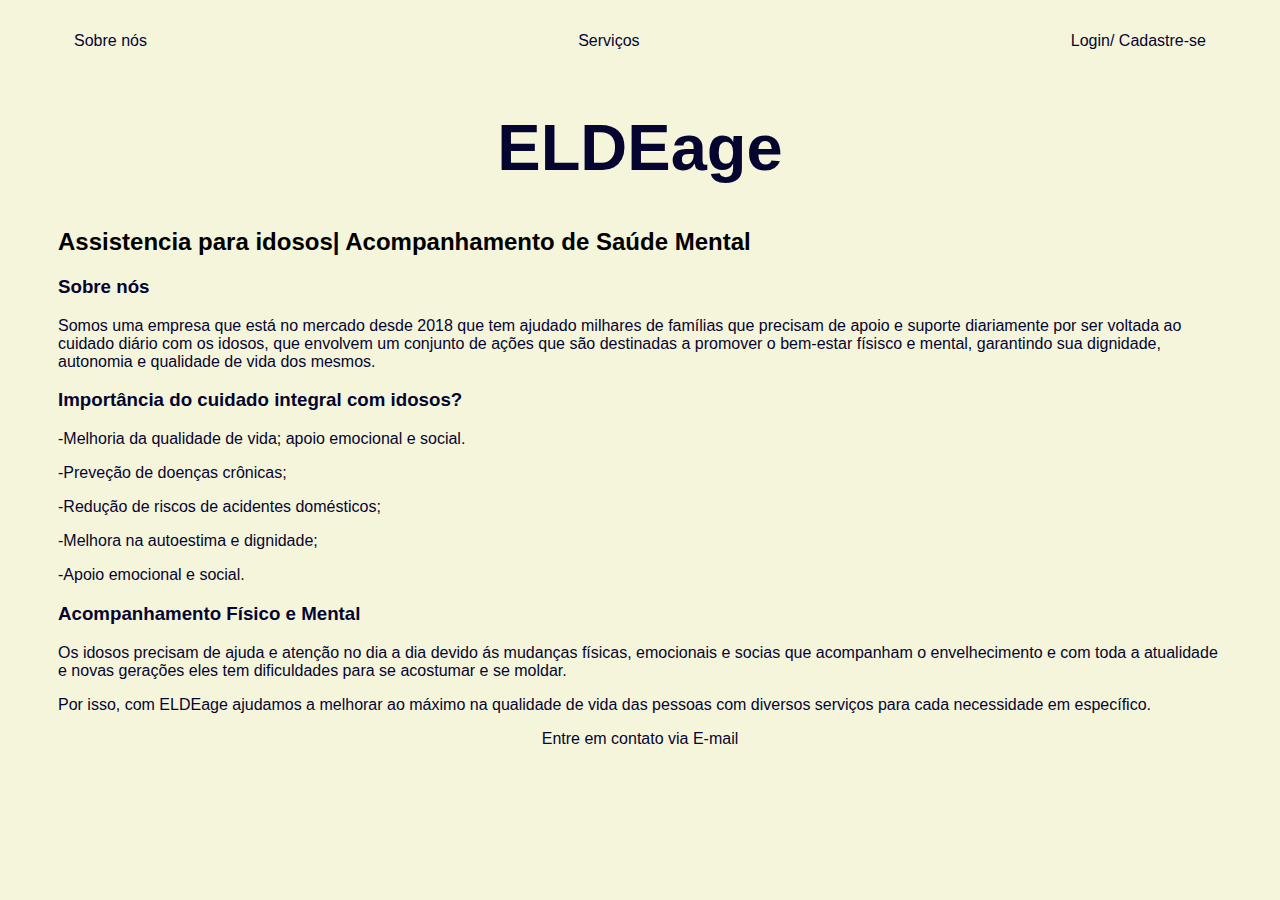
<file: index.html>
<!DOCTYPE html>
<html lang="en">
<head>
    <meta charset="UTF-8">
    <meta name="viewport" content="width=device-width, initial-scale=1.0">
    <title>Tela inicial</title>
    <link rel="stylesheet" href="index.css">
</head>
<body>
    <div class="container">
        <nav>
            <ul>
                <li>
                    <a href="index.html">Sobre nós</a>
                </li>
                <li>
                    <a href="services.html">Serviços</a>
                </li>
                <li>
                    <a href="login.html">Login/ Cadastre-se</Cadastre-se></a>
                </li>
             </ul>
         </nav>

    <header> 
        <div class="center">
            <h1>ELDEage</h1>
        </div>
        <H2>Assistencia para idosos| Acompanhamento de Saúde Mental</H2>
    </header>
    <main>
        <section>
            <h3>Sobre nós</h3>
            <p>
                Somos uma empresa que está no mercado desde 2018 que tem ajudado milhares de famílias que precisam de apoio e suporte diariamente por ser voltada ao cuidado diário com os idosos, que envolvem um conjunto de ações que são destinadas a promover o bem-estar físisco e mental, garantindo sua dignidade, autonomia e qualidade de vida dos mesmos.
            </p>
        </section>
        <section>
            <h3>Importância do cuidado integral com idosos?</h3>
            <p>
                -Melhoria da qualidade de vida; apoio emocional e social.
            </p>
            <p>
                -Preveção de doenças crônicas;
            </p>
            <p>
                -Redução de riscos de acidentes domésticos;
            </p>
            <p>
                 -Melhora na autoestima e dignidade;
            </p>
            <p>
                 -Apoio emocional e social.
            </p>
        </section>
         <section>
            <h3>Acompanhamento Físico e Mental</h3>
            <p>
                Os idosos precisam de ajuda e atenção no dia a dia devido ás mudanças físicas, emocionais e socias que acompanham o envelhecimento e com toda a atualidade e novas gerações eles tem dificuldades para se acostumar e se moldar.
            </p>
            <p>Por isso, com ELDEage ajudamos a melhorar ao máximo na qualidade de vida das pessoas com diversos serviços para cada necessidade em específico.</p>
        </section>
    </main> 

</div>
    
    <footer>
        <div class="center">
            <p>Entre em contato via E-mail</p>
        </div>
    </footer>  
</body>
</html>
</file>
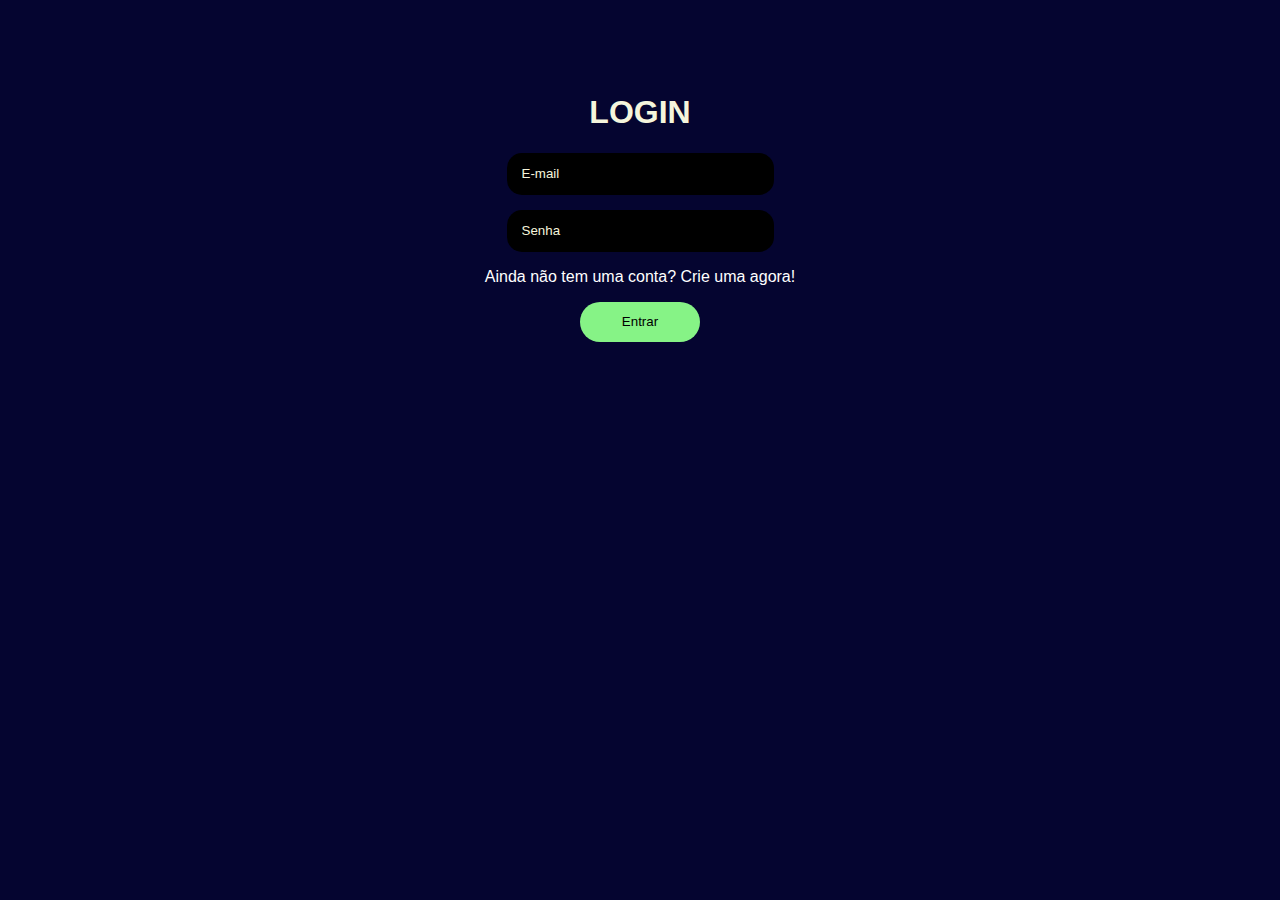
<file: login.html>
<!DOCTYPE html>
<html lang="en">
<head>
    <meta charset="UTF-8">
    <meta name="viewport" content="width=device-width, initial-scale=1.0">
    <title>Entrar</title>
    <link rel="stylesheet" href="login.css">
</head>

<body>

    <div id="login">

        <div class="caixa">
          
            <h1>LOGIN</h1>

            <div class="email">
                <input type="email" placeholder="E-mail">
            </div>

            <div class="senha">
                <input type="password" placeholder="Senha">
            </div>
            <div class="entrar">
                <p>Ainda não tem uma conta? Crie uma agora!</p>
                <input type="Submit" value="Entrar">
            </div>
        </div>
    </div>
 
</body>

</html>
</file>
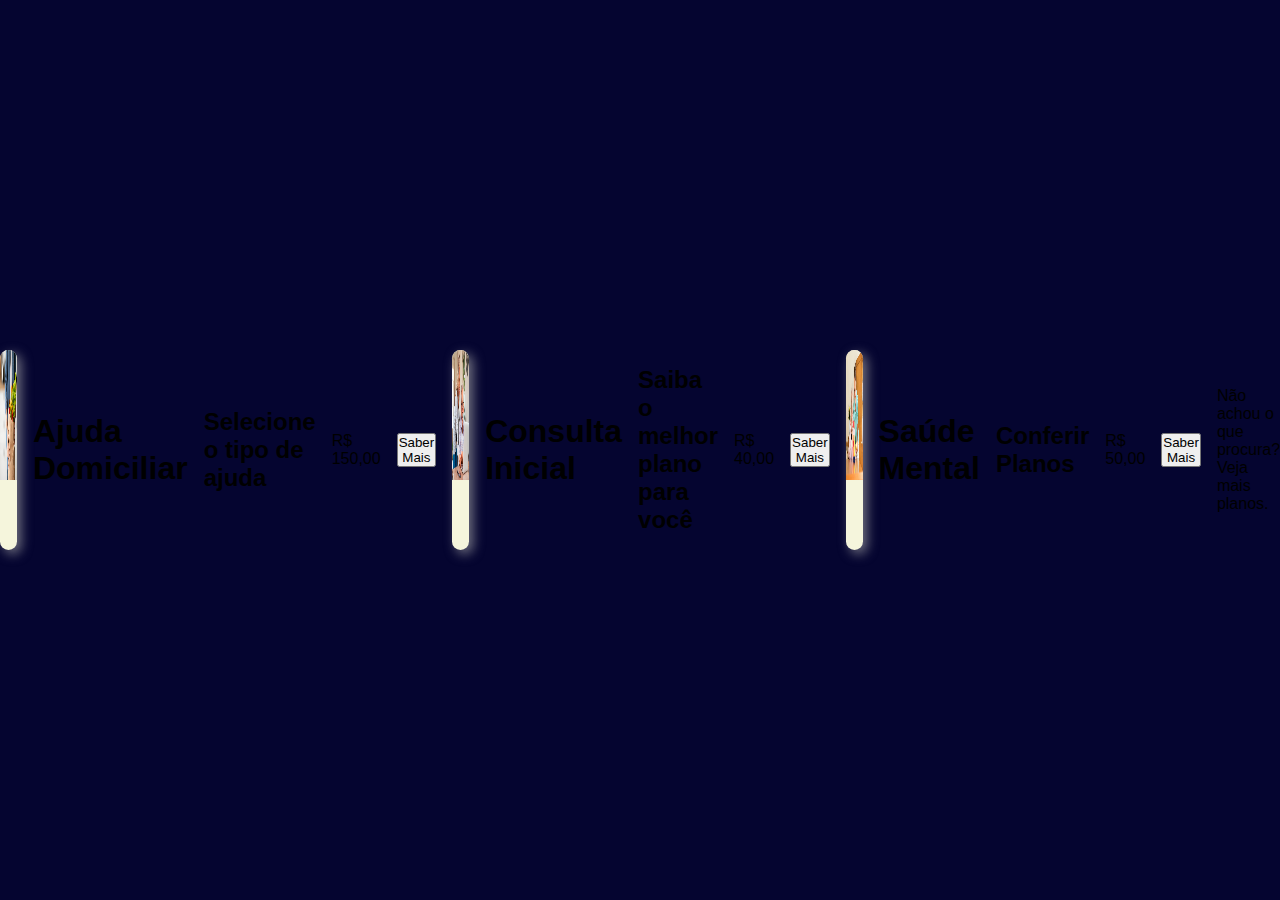
<file: services.html>
<!DOCTYPE html>
<html lang="en">
<head>
    <meta charset="UTF-8">
    <meta name="viewport" content="width=device-width, initial-scale=1.0">
    <title>Serviços</title>
    <link rel="stylesheet" href="services.css">
</head>
<body>

    <div class="card">
        <img src="compras-de-supermercado-online-topo.png" >
        </div>
            <h1>Ajuda Domiciliar</h1>
            <h2>Selecione o tipo de ajuda</h2>
            <span>R$ 150,00</span>
            <button>Saber Mais</button>
        </div>
    </div>

    <div class="card">
        <img src="Idoso-usando-computador.png" >
        </div>
            <h1>Consulta Inicial</h1>
            <h2>Saiba o melhor plano para você</h2>
            <span>R$ 40,00</span>
            <button>Saber Mais</button>
        </div>
    </div>

    <div class="card">
        <img src="terapia-ocupacional.png" >
        </div>
            <h1>Saúde Mental</h1>
            <h2>Conferir Planos</h2>
            <span>R$ 50,00</span>
            <button>Saber Mais</button>
        </div>
    </div>
    <footer>
         <div class="center">
            <p>Não achou o que procura? Veja mais planos.</p>
         </div>
    </footer>
</body>
</html>
</file>
<file: index.css>
body {
    color: #050530;
    background-color: beige;
    font-family: Arial, Helvetica, sans-serif;
}

ul {
    display: flex;
    justify-content: space-between;
    list-style-type: none;
    align-items: center;
    padding: 16px;
}

a {
    color: #050530;
    text-decoration: none;
}

img {
    width: 100px;
    height: 100px;
    border: 10px solid #050530; 
}
h1 {
    font-family: Verdana, Geneva, Tahoma, sans-serif;
    font-size: 65px;
}

h2 {
    color: black;
}

.center {
    text-align: center;
}

.container {
    padding: 0px 50px;
}
</file>
<file: login.css>
body{
    font-family: Arial, Helvetica, sans-serif;
    background-color: #050530;
    color: #fff;

}
#login {
    text-align: center;
    justify-content: center;
    align-items: center;
    display: flex;
    flex-direction: row;
}
.email input {
    border-radius: 15px;
    border: none;
    width: 250px;
    height: 40px;
    padding-left: 15px;
    background-color: black;
    color: beige;
}
.senha input {
    border-radius: 15px;
    border: none;
    width: 250px;
    height: 40px;
    padding-left: 15px;
    background-color: black;
    color: beige;
    margin-top: 15px;
}
.entrar input {
    cursor: pointer; 
    width: 120px;
    height: 40px;
    border-radius: 20px;
    border: none;
    background-color: rgb(134, 243, 134);
    color: black;
}
input::placeholder{
    color: beige;
}
h1{
    color: beige;
}
.caixa {
margin-top: 65px;
}
</file>
<file: services.css>
* {
    margin: 0;
    padding: 0;
}
body {
    display: flex;
    justify-content: center;
    align-items: center;
    height: 100vh;
    font-family: Arial, Helvetica, sans-serif;
    gap: 16px;
    background-color: #050530;
}
.card {
    background-color: beige;
    width: 100px;
    height: 200px;
    border-radius: 12px;
    box-shadow: 4px 4px 12px #aaaa ;
}
.card img {
    width: 100%;
    height: 130px;
    border-top-left-radius: 12px;
    border-top-right-radius: 12px;
}

.card div {
  display: flex;
  flex-direction: column;
  justify-content: center;
  align-items: center;
  gap: 4px;
  height: 50%;
}
.card  h1 {
    font-size: 1.2rem;
}
.card  h2 {
    font-size: .9rem;
    color: #aaaa;
}
.card button {
    background-color: bisque;
    height: 30px;
    border: none;
    padding: 4px;
    width: 80%;
    color: #ffff;
    font-size: lrem;
    font-weight: bold;
    border-radius: 4px;
}
.card button:hover {
  background-color: #031629;
  cursor: pointer;
}
</file>
